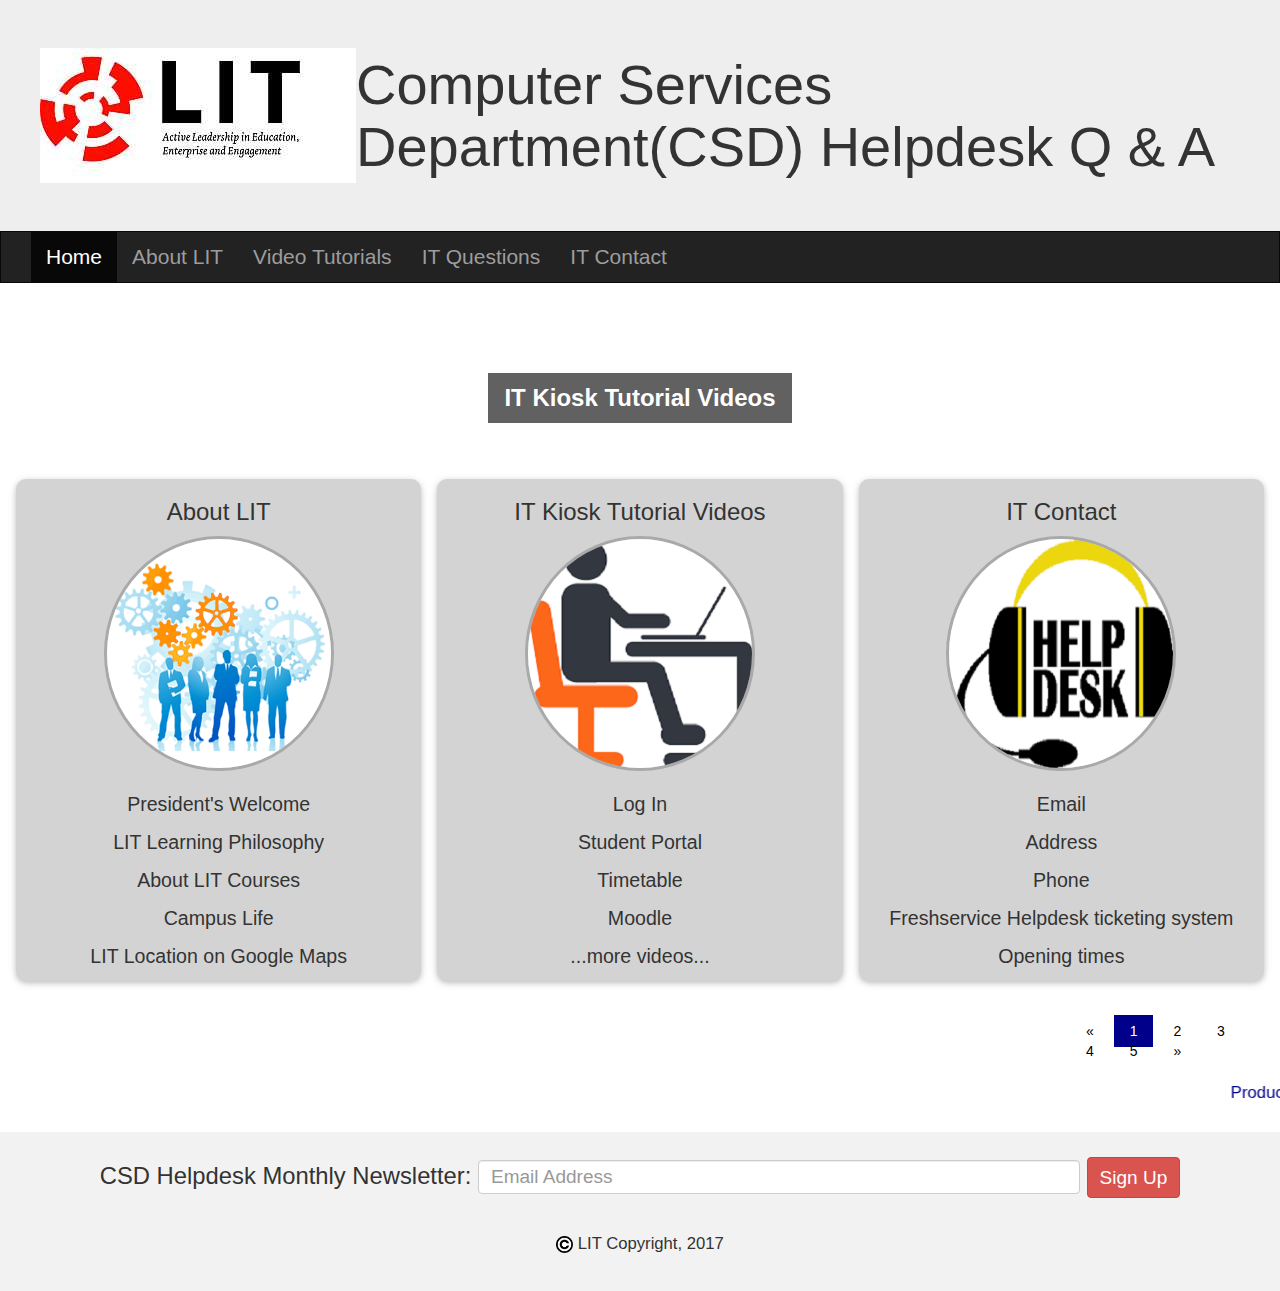
<file: index.HTML>
<!DOCTYPE html>
<html>
<title>Home Page</title>
<meta charset="UTF-8">
<meta name="viewport" content="width=device-width, initial-scale=1">
<link rel="stylesheet" href="https://www.w3schools.com/w3css/4/w3.css">

<link rel="stylesheet" href="https://cdnjs.cloudflare.com/ajax/libs/font-awesome/4.3.0/css/font-awesome.min.css">


	<link rel="stylesheet" href="https://maxcdn.bootstrapcdn.com/bootstrap/3.3.7/css/bootstrap.min.css">
	
  <script src="https://ajax.googleapis.com/ajax/libs/jquery/3.2.1/jquery.min.js"></script>
  <script src="https://maxcdn.bootstrapcdn.com/bootstrap/3.3.7/js/bootstrap.min.js"></script>
	
    
      <link rel="stylesheet" type="text/css" href="css/style.css">
    


    

    
       
    
  <style>
    /* Remove the navbar's default rounded borders and increase the bottom margin */ 
    .navbar {
      margin-bottom: 50px;
      border-radius: 0;
    }
    
    /* Remove the jumbotron's default bottom margin */ 
     .jumbotron {
      margin-bottom: 0;
    }
   
    /* Add a gray background color and some padding to the footer */
    footer {
      background-color: #f2f2f2;
      padding: 25px;
    }
  </style>
    
    </head>	
	

 
        	
<body>
    <div class="jumbotron">

    <div class="litlogo1">
        
       <img class="img-responsive" src="img/lit%20logo1.jpg" alt="LIT Logo">
        <h1>Computer Services Department(CSD) Helpdesk Q & A</h1>
      </div>
    </div>
    </div>

<nav class="navbar navbar-inverse">
  <div class="container-fluid">
    <div class="navbar-header">
      <button type="button" class="navbar-toggle" data-toggle="collapse" data-target="#myNavbar">
        <span class="icon-bar"></span>
        <span class="icon-bar"></span>
        <span class="icon-bar"></span>                        
      </button>
      
    </div>
    <div class="collapse navbar-collapse" id="myNavbar">
      <ul class="nav navbar-nav">
          
         <li class="active"><a href="index.html">Home</a></li>
                <li><a href="index1.html">About LIT</a></li>
		    <li><a href="index2.html">Video Tutorials</a></li>
        <li><a href="index3.html">IT Questions</a></li>
        <li><a href="index4.html">IT Contact</a></li>
      </ul>
   
    </div>
  </div>
</nav>
    

    
    


<!-- Header -->
    <div class="redcolour">
<header class="w3-container w3-theme w3-padding" id="myHeader">

  
  <div class="w3-center">

     
    <div class="w3-padding-32"> 
      <a href="index2.html" class="w3-btn w3-xlarge w3-dark-grey w3-hover-light-grey" onclick="document.getElementById('id01').style.display='block'" style="font-weight:900" "background-color:red;"></button>IT Kiosk Tutorial Videos</a>
    </div>
         
  </div>
        </div>


<!-- Modal -->

<div class="w3-row-padding w3-center w3-margin-top">
<div class="w3-third">
  <div class="w3-card-2 w3-container" style="min-height:460px">
  <h3>About LIT</h3>
      
      <a href="index1.html"><img src="img/circle%20contact2_1.png" class="w3-circle"></a>
  <br><br>
  <p>President's Welcome</p>
  <p>LIT Learning Philosophy</p>
  <p>About LIT Courses</p>
  <p>Campus Life</p>
<p>LIT Location on Google Maps</p>
  </div>
</div>

    
    
<div class="w3-third">
  <div class="w3-card-2 w3-container" style="min-height:460px">
  <h3>IT Kiosk Tutorial Videos</h3>
    
      <a href="index2.html"><img src="img/circle%20contact10_2_paint.png" class="w3-circle"></a>
<br><br>
  <p>Log In</p>
  <p>Student Portal</p>
  <p>Timetable</p>
  <p>Moodle</p>
 
	   <p>...more videos...</p>
  </div>
</div>

    
 
    
<div class="w3-third">
  <div class="w3-card-2 w3-container" style="min-height:460px">
  <h3>IT Contact</h3>
      <a href="index4.html"><img src="img/circle%20contact1_1.png" class="w3-circle"></a>
        <br><br>
  <p>Email</p>
  <p>Address</p>
  <p>Phone</p>
  <p>Freshservice Helpdesk ticketing system</p>
       <p>Opening times</p>
  </div>
</div>
</div>

<br>

     <div class="pagination">
  <a href="index.html">&laquo;</a>
  <a class="active" href="index.html">1</a>
           <a href="index1.html">2</a>
  <a href="index2.html">3</a>
  <a href="index3.html">4</a>
		   <a href="index4.html">5</a>
  <a href="index4.html">&raquo;</a>
         
</div>
        
        
        <br>
        
             <div class="marquee1">
    <marquee behavior="scroll" direction="left">Produced by Computer Services Department, LIT.</marquee>
        </div>
        
<br>
        

<footer class="container-fluid text-center">
  
  <form class="form-inline">CSD Helpdesk Monthly Newsletter:
    <input type="email" class="form-control" size="50" placeholder="Email Address">
    <button type="button" class="btn btn-danger">Sign Up</button>
  </form>
    <br>
     <p><img src="img/copyright-symbol2.png" alt="copyright symbol"> LIT Copyright, 2017</p> 
</footer>

</body>
</html>
</file>
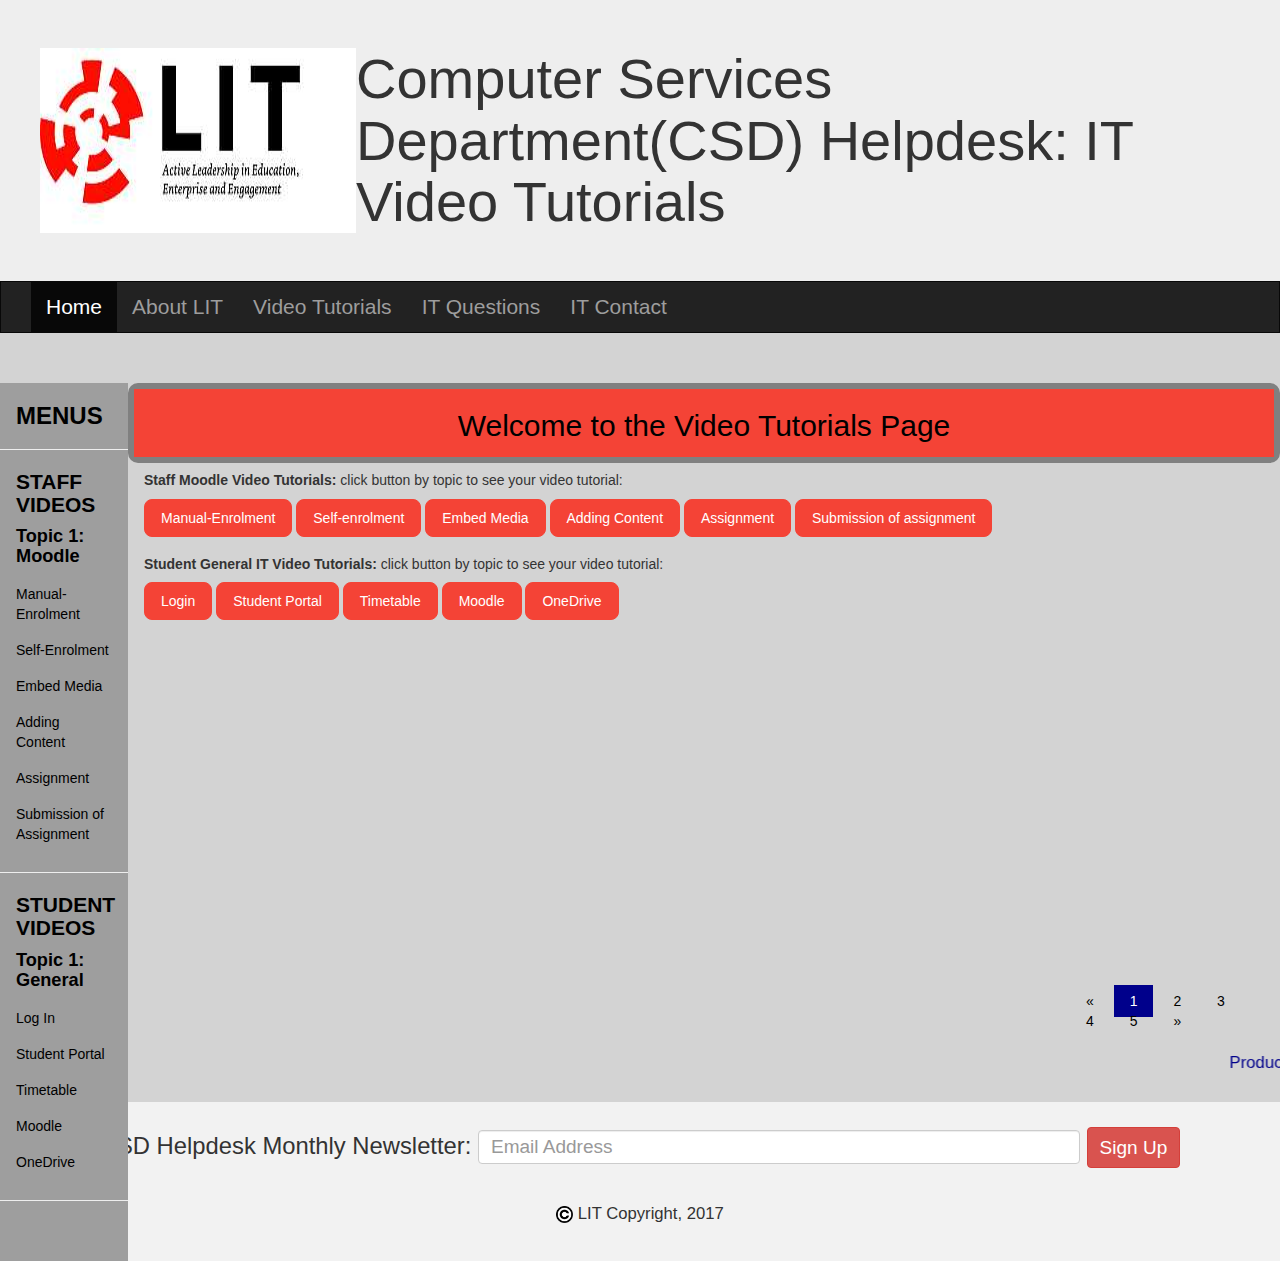
<file: index2.html>
<!DOCTYPE html>
<html>
<title>Video Tutorial Page</title>
<meta charset="UTF-8">
<meta name="viewport" content="width=device-width, initial-scale=1">
<link rel="stylesheet" href="https://www.w3schools.com/w3css/4/w3.css">

<link rel="stylesheet" href="https://cdnjs.cloudflare.com/ajax/libs/font-awesome/4.3.0/css/font-awesome.min.css">


	<link rel="stylesheet" href="https://maxcdn.bootstrapcdn.com/bootstrap/3.3.7/css/bootstrap.min.css">
	
  <script src="https://ajax.googleapis.com/ajax/libs/jquery/3.2.1/jquery.min.js"></script>
  <script src="https://maxcdn.bootstrapcdn.com/bootstrap/3.3.7/js/bootstrap.min.js"></script>
	
    
      <link rel="stylesheet" type="text/css" href="css/style.css">
    



    

    
       
    
  <style>
    /* Remove the navbar's default rounded borders and increase the bottom margin */ 
    .navbar {
      margin-bottom: 50px;
      border-radius: 0;
    }
    
    /* Remove the jumbotron's default bottom margin */ 
     .jumbotron {
      margin-bottom: 0;
    }
   
    /* Add a gray background color and some padding to the footer */
    footer {
      background-color: #f2f2f2;
      padding: 25px;
    }
	  body{
		  background-color: lightgray;
	  }
	  
	  
	  
  </style>
    
    </head>	
	

 
        	

    <div class="jumbotron">

    <div class="litlogo1">
        
       <img class="img-responsive" src="img/lit%20logo1.jpg" alt="LIT Logo">
        <h1>Computer Services Department(CSD) Helpdesk: IT Video Tutorials</h1>
      </div>
    </div>
    </div>

<nav class="navbar navbar-inverse">
  <div class="container-fluid">
    <div class="navbar-header">
      <button type="button" class="navbar-toggle" data-toggle="collapse" data-target="#myNavbar">
        <span class="icon-bar"></span>
        <span class="icon-bar"></span>
        <span class="icon-bar"></span>                        
      </button>
      
    </div>
    <div class="collapse navbar-collapse" id="myNavbar">
      <ul class="nav navbar-nav">
          
         <li class="active"><a href="index.html">Home</a></li>
                <li><a href="index1.html">About LIT</a></li>
		  <li><a href="index2.html">Video Tutorials</a></li>
		  <li><a href="index3.html">IT Questions</a></li>
        <li><a href="index4.html">IT Contact</a></li>
      </ul>
   
    </div>
  </div>
</nav>
    
<body>
<!--sidebar-->

<div class="w3-sidebar w3-bar-block w3-gray" style="width:10%">
	
<div class="tutorialsidebar">
	<h3><b>MENUS</b></h3>
	<hr>
	<h4><b>STAFF VIDEOS</b></h4>
	<h5><b>Topic 1: Moodle</b></h5>
	  <a href="https://1drv.ms/v/s!AqWhUA2GcLHTgyDFajxgOiwdvVV9" class="w3-bar-item w3-button">Manual-Enrolment</a>
	
  <a href="https://1drv.ms/v/s!AqWhUA2GcLHTgyFtkgEahZXbe4zE" class="w3-bar-item w3-button">Self-Enrolment</a>
	
  <a href="https://1drv.ms/u/s!AqWhUA2GcLHTgyI7Txiv7xIGtGCH" class="w3-bar-item w3-button">Embed Media</a>
	
	 <a href="https://1drv.ms/v/s!AqWhUA2GcLHTgyN5Y1IYuDaiG_jC" class="w3-bar-item w3-button">Adding Content</a>
	
	<a href="https://1drv.ms/u/s!AqWhUA2GcLHTgySy_Tr1yuE5SLAp" class="w3-bar-item w3-button">Assignment</a>
	
	<a href="https://studentlit-my.sharepoint.com/personal/k00121609_student_lit_ie/_layouts/15/guestaccess.aspx?folderid=1651017f370ee4ef5a4a7043c503fdd1a&authkey=AcMPKQVhJ9OYahFOhWY5tOo" class="w3-bar-item w3-button">Submission of Assignment</a>
	
	<hr>
	<h4><b>STUDENT VIDEOS</b></h4>
		<h5><b>Topic 1: General</b></h5>
  <a href="#" class="w3-bar-item w3-button">Log In</a>
  <a href="#" class="w3-bar-item w3-button">Student Portal</a>
  <a href="#" class="w3-bar-item w3-button">Timetable</a>
	 <a href="#" class="w3-bar-item w3-button">Moodle</a>
	 <a href="#" class="w3-bar-item w3-button">OneDrive</a>
<hr>
</div>
</div>

<!--this is the first page div that moves it over from the menu bar-->
<div style="margin-left:10%">

<!--page header text-->
	<div class="tutorialheader">
<div class="w3-container w3-red">
  <h2>Welcome to the Video Tutorials Page</h2>
</div>
</div>
	
	
<!--page container-->
	
<div class="w3-container">



	<!--card divs below-->
</div>

</div>

<!--button row 1-->
			<div style="margin-left:10%">	
		<div class="w3-container">
<h5><b>Staff Moodle Video Tutorials:</b> click button by topic to see your video tutorial:</h5>
			
			<div class="w3-bar">
<p>
  	  <a href="https://1drv.ms/v/s!AqWhUA2GcLHTgyDFajxgOiwdvVV9" class="w3-button w3-red w3-border w3-border-red w3-round-large w3-hover-gray">Manual-Enrolment</a>
	
	 <a href="https://1drv.ms/v/s!AqWhUA2GcLHTgyFtkgEahZXbe4zE" class="w3-button w3-red w3-border w3-border-red w3-round-large w3-hover-pgray">Self-enrolment</a>
	
	 <a href="https://1drv.ms/u/s!AqWhUA2GcLHTgyI7Txiv7xIGtGCH" class="w3-button w3-red w3-border w3-border-red w3-round-large w3-hover-gray">Embed Media</a>
	
	 <a href="https://1drv.ms/v/s!AqWhUA2GcLHTgyN5Y1IYuDaiG_jC" class="w3-button w3-red w3-border w3-border-red w3-round-large w3-hover-pgray">Adding Content</a>
	
	<a href="https://1drv.ms/u/s!AqWhUA2GcLHTgySy_Tr1yuE5SLAp" class="w3-button w3-red w3-border w3-border-red w3-round-large w3-hover-pgray">Assignment</a>
	
	 <a href="https://1drv.ms/u/s!AqWhUA2GcLHTgySy_Tr1yuE5SLAp" class="w3-button w3-red w3-border w3-border-red w3-round-large w3-hover-pgray">Submission of assignment</a>
	
</p>			
						</div>			
					</div>				
					</div>
	
<!--button row 2-->
					
					<div style="margin-left:10%">	
		<div class="w3-container">
<h5><b>Student General IT Video Tutorials:</b> click button by topic to see your video tutorial:</h5>
			<div class="w3-bar">
<p>
  	  <a href="#" class="w3-button w3-red w3-border w3-border-red w3-round-large w3-hover-gray">Login</a>
	 <a href="#"class="w3-button w3-red w3-border w3-border-red w3-round-large w3-hover-pgray">Student Portal</a>
	
	 <a href=""class="w3-button w3-red w3-border w3-border-red w3-round-large w3-hover-gray">Timetable</a>
	
	 <a href="#" class="w3-button w3-red w3-border w3-border-red w3-round-large w3-hover-pgray">Moodle</a>
	 <a href="#" class="w3-button w3-red w3-border w3-border-red w3-round-large w3-hover-pgray">OneDrive</a>
</p>			
						</div>			
					</div>				
					</div>
					<br>
					<br>
	<br>
	<br>
	<br>
	<br>
	<br>
	<br>
	<br>
	<br>
	<br>
	<br>
	<br>
	<br>
	<br>
	
	
	
	
	
	

<br><br>
  <div class="pagination">
  <a href="index.html">&laquo;</a>
  <a class="active" href="index.html">1</a>
           <a href="index1.html">2</a>
  <a href="index2.html">3</a>
  <a href="index3.html">4</a>
		   <a href="index4.html">5</a>
  <a href="index4.html">&raquo;</a>
         
</div>
       
        
        
        <br>
        
             <div class="marquee1">
    <marquee behavior="scroll" direction="left">Produced by Computer Services Department, LIT.</marquee>
        </div>
        
<br>
        

<footer class="container-fluid text-center">
  
  <form class="form-inline">CSD Helpdesk Monthly Newsletter:
    <input type="email" class="form-control" size="50" placeholder="Email Address">
    <button type="button" class="btn btn-danger">Sign Up</button>
  </form>
    <br>
     <p><img src="img/copyright-symbol2.png" alt="copyright symbol"> LIT Copyright, 2017</p> 
</footer>



<script>
// Script to open and close sidebar
function w3_open() {
    document.getElementById("mySidebar").style.display = "block";
    document.getElementById("myOverlay").style.display = "block";
}
 
function w3_close() {
    document.getElementById("mySidebar").style.display = "none";
    document.getElementById("myOverlay").style.display = "none";
}
</script>



</body>
</html>
</file>
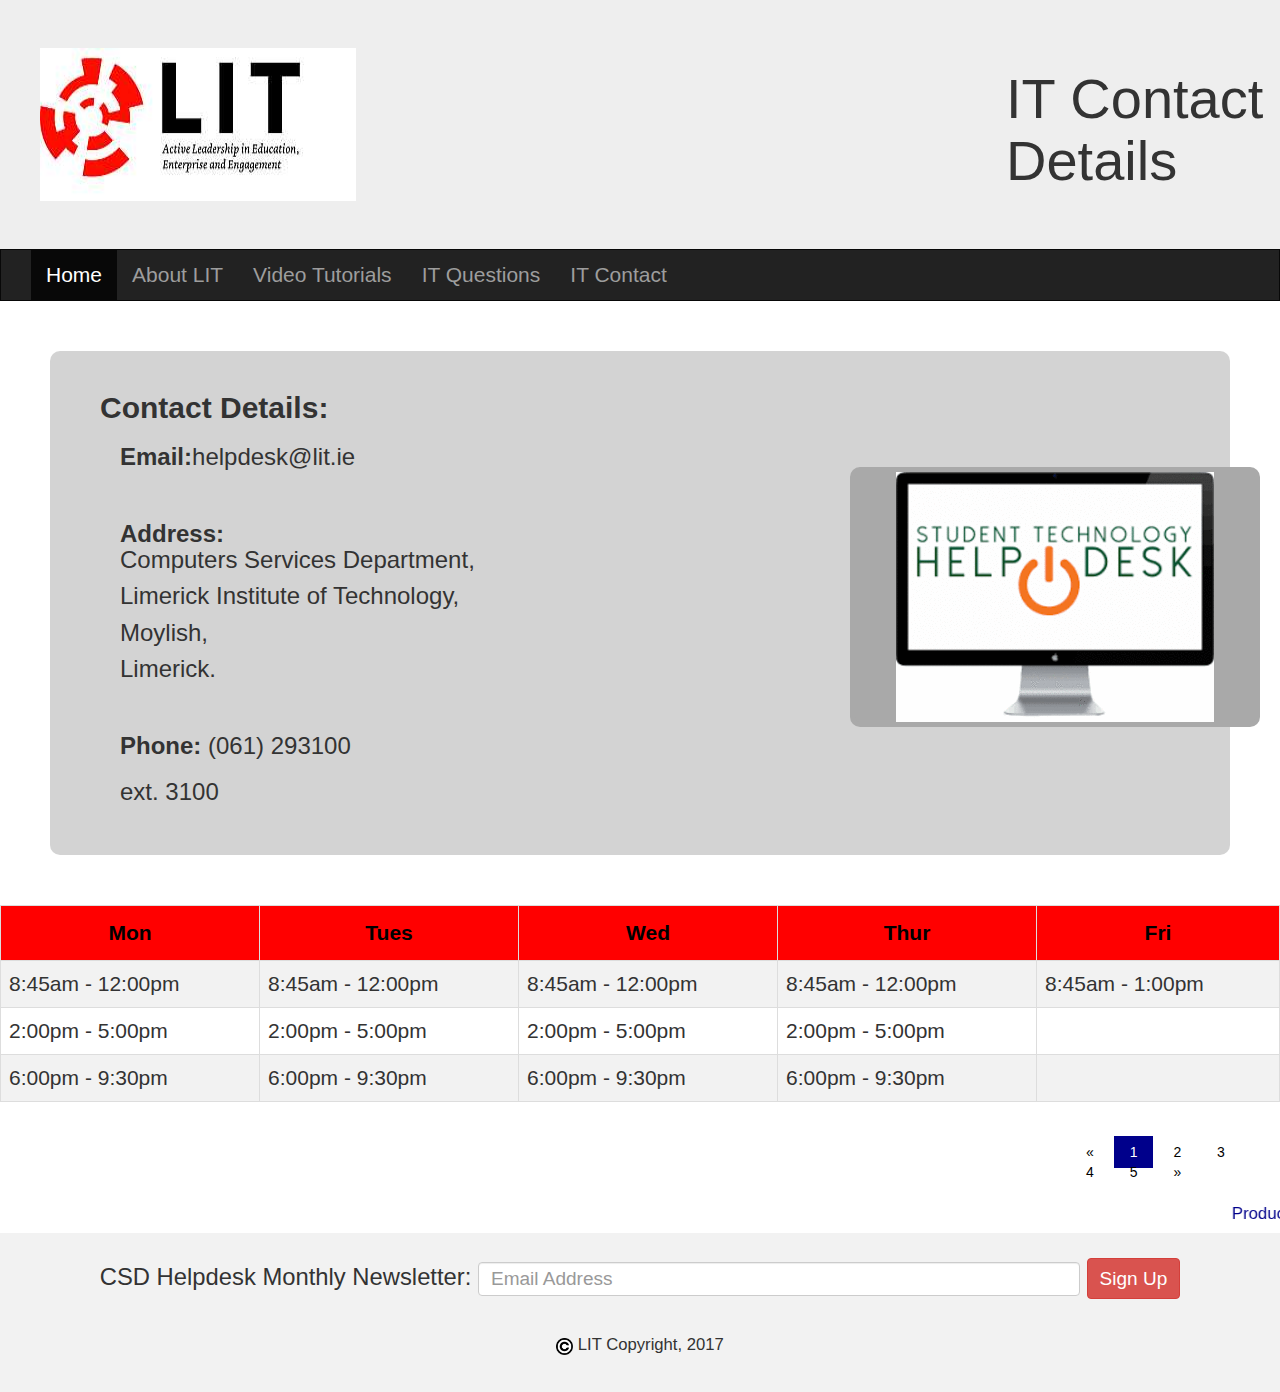
<file: index4.html>
<!DOCTYPE html>
<html lang="en">
<head>
  <title>Contact Page</title>
  <meta charset="utf-8">
  <meta name="viewport" content="width=device-width, initial-scale=1">
  
	<link rel="stylesheet" href="https://maxcdn.bootstrapcdn.com/bootstrap/3.3.7/css/bootstrap.min.css">
	
  <script src="https://ajax.googleapis.com/ajax/libs/jquery/3.2.1/jquery.min.js"></script>
  <script src="https://maxcdn.bootstrapcdn.com/bootstrap/3.3.7/js/bootstrap.min.js"></script>
      <link rel="stylesheet" type="text/css" href="css/style.css">
    	
    
    
    <link rel="stylesheet" href="https://cdnjs.cloudflare.com/ajax/libs/font-awesome/4.3.0/css/font-awesome.min.css">


	
    
  

    
  <style>
    /* Remove the navbar's default rounded borders and increase the bottom margin */ 
    .navbar {
      margin-bottom: 50px;
      border-radius: 0;
    }
    
    /* Remove the jumbotron's default bottom margin */ 
     .jumbotron {
      margin-bottom: 0;
    }
   
    /* Add a gray background color and some padding to the footer */
    footer {
      background-color: #f2f2f2;
      padding: 25px;
    }
	  
	  
	  
	  
  </style>
    
    </head>
	
	
<body>
      <div class="jumbotron">

    <div class="litlogo">
        
       <img class="img-responsive" src="img/lit%20logo1.jpg" alt="LIT Logo"><h1>IT Contact Details</h1>
      </div>
    </div>
    </div>


<nav class="navbar navbar-inverse">
  <div class="container-fluid">
    <div class="navbar-header">
      <button type="button" class="navbar-toggle" data-toggle="collapse" data-target="#myNavbar">
        <span class="icon-bar"></span>
        <span class="icon-bar"></span>
        <span class="icon-bar"></span>                        
      </button>
      
    </div>
    <div class="collapse navbar-collapse" id="myNavbar">
      <ul class="nav navbar-nav">
          
       <li class="active"><a href="index.html">Home</a></li>
        <li><a href="index1.html">About LIT</a></li>
		   <li><a href="index2.html">Video Tutorials</a></li>
        <li><a href="index3.html">IT Questions</a></li>
        <li><a href="index4.html">IT Contact</a></li>
      </ul>
     
    </div>
  </div>
</nav>
    
    
    <div class="contact1">
        <h2><b>Contact Details:</b></h2>

        
    <h3><b>Email:</b>helpdesk@lit.ie</h3>
    <br>
        
    <h3><b>Address:</b> <p>Computers Services Department,</p>
        <p>Limerick Institute of Technology,</p>
        <p>Moylish,</p>
        <p>Limerick.</p></h3>
    <br>
        <h3><b>Phone: </b>(061) 293100</h3>
        <h3>ext. 3100</h3>
        <br>
        
 
  
        
       
        
         <img src="img/Webp.net-gifmaker%20(5).gif" alt="gif">
        
          <div class="portal1">
              <figure>
            <a href="http://helpdesk.lit.ie">
                <img src="img/CSD%20Portal%20helpdesk.PNG" alt="portal link"></a>
                  <b><figcaption><p>LIT CSD Helpdesk</p><p>"Freshservice"</p>
					  <p> Ticketing System:</p></figcaption></b>
                  </figure>
      </div>  
   
        </div>
    
    
  
   
       <table id="customers">
  <tr>
    <th>Mon</th>
    <th>Tues</th>
    <th>Wed</th>
    <th>Thur</th>
    <th>Fri</th>
  </tr>
  <tr>
    <td>8:45am - 12:00pm</td>
    <td>8:45am - 12:00pm</td>
    <td>8:45am - 12:00pm</td>
    <td>8:45am - 12:00pm</td>
    <td>8:45am - 1:00pm</td>
  </tr>
  <tr>
    <td>2:00pm - 5:00pm</td>
    <td>2:00pm - 5:00pm</td>
    <td>2:00pm - 5:00pm</td>
    <td>2:00pm - 5:00pm</td>
 <td></td>
  </tr>
  <tr>
    <td>6:00pm - 9:30pm</td>
    <td>6:00pm - 9:30pm</td>
    <td>6:00pm - 9:30pm</td>
    <td>6:00pm - 9:30pm</td>
 <td></td>
  </tr>
  
 
</table>
        
        
 <br>
        
  <div class="pagination">
  <a href="index.html">&laquo;</a>
  <a class="active" href="index.html">1</a>
           <a href="index1.html">2</a>
  <a href="index2.html">3</a>
  <a href="index3.html">4</a>
		   <a href="index4.html">5</a>
  <a href="index4.html">&raquo;</a>
         
</div>
       
    
    <br>
 
     
        
        
        
           <div class="marquee1">
    <marquee behavior="scroll" direction="left">Produced by Computer Services Department, LIT.</marquee>
        </div>
    
    
        
        
        
        

<footer class="container-fluid text-center">
  
  <form class="form-inline">CSD Helpdesk Monthly Newsletter:
    <input type="email" class="form-control" size="50" placeholder="Email Address">
    <button type="button" class="btn btn-danger">Sign Up</button>
  </form>
    <br>
     <p><img src="img/copyright-symbol2.png" alt="copyright symbol"> LIT Copyright, 2017</p> 
</footer>

</body>
</html>
</file>
<file: css/style.css>
.jumbotron .litlogo{
    display:flex;
  
}

.jumbotron .litlogo img{
    position:static;
    padding-left: 40px;

}


.jumbotron .litlogo h1{
    font-size: 4em;
 margin-left: 650px;
}


.jumbotron .litlogo1{
    display:flex;
  
}

.jumbotron .litlogo1 img{
    position:static;
    padding-left: 40px;

}


.jumbotron .litlogo1 h1{
    font-size: 4em;
    margin: auto;
}


.w3-card-2{
    background-color: lightgray;
    border-radius: 10px;
    
}

.w3-card-2 i{
  color:red;
}

.w3-card-2 img{
    border:3px solid darkgray;
    width: 230px;
    height: 235px
}

.w3-card-2 p{
    font-size: 1.4em;
}


.w3-card-2 i:hover{
    color: darkslategray;
}




nav{
    font-size: 1.5em;
}

h4{
    font-size: 1.6em;
    padding-left: 10px;
    color: black;
}

/* unvisited link */
a:link {
    color: blue;
}

/* visited link */
a:visited {
    color: darkblue;
}

/* mouse over link */
a:hover {
    color: red;
}

/* selected link */
a:active {
    color: lightgray;
}

.contact1{
    background-color: lightgray;
    margin: 50px;
    border-radius: 10px;
    padding-top: 20px;
}


.contact1 h2{
    margin-left: 50px;

}

.contact2{
	
}

.contact1 h3{
    margin-left: 70px;
}

.questions h1{
     margin-left: 50px;
}

.questions h2{
     margin-left: 50px;
}

.questions p{
     margin-left: 80px;
}

.marquee1{
    font-size: 1.2em;
    color: darkblue;
}


.pagination {
  margin-left: 1070px;

}

.pagination a {
    color: black;
    float: center;
    padding: 8px 16px;
    text-decoration: none;
    transition: background-color .3s;
}

.pagination a.active {
    background-color: darkblue;
    color: white;
}

.pagination a:hover:not(.active) {background-color: lightgrey;}




.started h2{
    margin-left: 80px;
}



/*index8.html*/
* {
    box-sizing: border-box;
}
#gettingstarted img {
    width: 60%;
    height: auto;
}
#gettingstarted.row:after {
    content: "";
    clear: both;
    display: table;
}
#gettingstarted [class*="col-"] {
 
    padding: 15px;
    width: 61%;
}


#gettingstarted .header1 {
    background-color: #9933cc;
    color: #ffffff;
    padding: 15px;
    width: 60%;
}
#gettingstarted .menu ul {
    list-style-type: none;
    margin: 0;
    padding: 0;
}
#gettingstarted .menu li {
    padding: 8px;
    margin-bottom: 7px;
    background-color :#33b5e5;
    color: #ffffff;
    box-shadow: 0 1px 3px rgba(0,0,0,0.12), 0 1px 2px rgba(0,0,0,0.24);
}
#gettingstarted .menu li:hover {
    background-color: #0099cc;
}
#gettingstarted .aside {
    background-color: #33b5e5;
    padding: 15px;
    color: #ffffff;
    text-align: center;
    font-size: 14px;
    box-shadow: 0 1px 3px rgba(0,0,0,0.12), 0 1px 2px rgba(0,0,0,0.24);
}

/*completed index8.html*/


/*index3.html*/
.newspaper {
    -webkit-column-count: 3; /* Chrome, Safari, Opera */
    -moz-column-count: 3; /* Firefox */
    column-count: 3;
    -webkit-column-gap: 40px; /* Chrome, Safari, Opera */
    -moz-column-gap: 40px; /* Firefox */
    column-gap: 40px;
    -webkit-column-rule: 1px solid lightblue; /* Chrome, Safari, Opera */
    -moz-column-rule: 1px solid lightblue; /* Firefox */
    column-rule: 1px solid lightblue;
    padding: 50px 80px;
}

h2 {
    -webkit-column-span: all; /* Chrome, Safari, Opera */
    column-span: all;
}

/*index3.html*/


.gif1{
    margin-left: 750px;
    margin-top: -350px;
}


.contact1 img{
    margin-left: 800px;
    margin-top: -500px;
    border: 5px solid darkgray;
     background-color: darkgray;
    border-radius: 10px;
}

.portal1 a img{
    margin-left: 1850px;
    width: 350px;
    
}

figcaption {
    margin-left: 1570px;
    margin-top: -370px;
    width: 450px;
    font-size: 2.0em;

}


.w3-center a:hover{
        text-decoration: none;
    }


/*tables*/
#customers {
    font-size: 1.5em;
    border-collapse: collapse;
    width: 100%;
    
}

#customers td, #customers th {
    border: 1px solid #ddd;
    padding: 8px;
}

#customers tr:nth-child(even){background-color: #f2f2f2;}

#customers tr:hover {background-color: #ddd;}

#customers th {
    padding-top: 12px;
    padding-bottom: 12px;
    text-align: center;
    background-color:red;
    color: black;
}

/*close of tables*/


footer {
     font-size: 1.7em;
}

footer p{
     font-size: .7em;
}

footer p img{
    width: 17px;
}


.form-inline button{
     font-size: .8em;
}

.form-inline input{
     font-size: .8em;
}

#menu{
    color: darkblue;
}

.marquee2{
    font-size: 2em;
    color: darkblue;
}

/*this is the top section of the page*/
.w3-main{
    background-color: lightgray;
	  margin: 50px;
    border-radius: 10px;
    padding-top: 20px;
	   box-shadow: 0 4px 8px 0 rgba(0,0,0,0.2);
    transition: 0.3s;
 
}

.w3-main h1{
    margin-left: 40px;
}

.w3-main p{
    margin-left: 40px;
}




.col-container {
    display: table;
    width: 100%;
}

.col {
    display: table-cell;
    padding: 16px;
}



/*promotional video*/

.w3-row iframe{
    padding-bottom: 50px;
}
/*video finish*/

.about1{
    margin-left: 40px;
	

}

.about2{
    margin-left: 50px;

}

.about3 h1{
      margin-left: 50px;
	
}



.maps{
	margin:50px;
}



/*About Page top section including css code above this*/









.cards12 h2{
   text-align: center;
}

/*first card*/
.card {
    margin-left: 50px;
    box-shadow: 0 4px 8px 0 rgba(0,0,0,0.2);
    transition: 0.3s;
    width: 40%;
	background-color: lightgray;
	border-radius: 10px;
	padding: 20px;
}

.card:hover {
    box-shadow: 0 8px 16px 0 rgba(0,0,0,0.2);
}

.container {
    padding: 2px 16px;
}


/*second card*/
.card1 {
    margin-left: 40px;
    box-shadow: 0 4px 8px 0 rgba(0,0,0,0.2);
    transition: 0.3s;
    width: 40%;
	background-color: lightgray;
	border-radius: 10px;
	padding: 20px;
}

.card1:hover {
    box-shadow: 0 8px 16px 0 rgba(0,0,0,0.2);
}

.container {
    padding: 2px 16px;
}

/*third card*/
.card2 {
    margin-left: 40px;
    box-shadow: 0 4px 8px 0 rgba(0,0,0,0.2);
    transition: 0.3s;
    width: 40%;
	background-color: lightgray;
	border-radius: 10px;
	padding: 20px;
}

.card2:hover {
    box-shadow: 0 8px 16px 0 rgba(0,0,0,0.2);
}

.container {
    padding: 2px 16px;
}


/*fourth card*/

.card3 {
    margin-left: 40px;
    box-shadow: 0 4px 8px 0 rgba(0,0,0,0.2);
    transition: 0.3s;
    width: 40%;
}

.card3:hover {
    box-shadow: 0 8px 16px 0 rgba(0,0,0,0.2);
}

.container {
    padding: 2px 16px;
}




.cards12{
    display:flex;
  margin-right: 40px;
}


.cards12 h1{
    margin-left: 40px;
   
}

.col h1{
    color: black;
}

.panel-body h2{
    color: black;
}


.panel-heading{
    border: 8px solid red;
}


.flex-container {
    display: -webkit-flex;
    display: flex;
    width: 400px;
    height: 250px;
    background-color: lightgrey;
}

.flex-item {
    background-color: cornflowerblue;
    width: 100px;
    height: 100px;
    margin: 10px;
}



#videos1{
	margin-left: 300px;
}

#videos1 img{
	width: 120px;
	margin-left: 250px;
}


.frames1{
	 background-color: lightgray;
    border-radius: 10px;
	border: 5px solid darkgray;
   
}

.frames2{
	 background-color: lightgray;
    border-radius: 10px;
	border: 5px solid darkgray;
   
}


.frames3{
	 background-color: lightgray;
    border-radius: 10px;
	border: 5px solid darkgray;
   
}


/*tutorials page*/

.tutorialheader{
	border: 6px solid gray;
	border-radius: 10px;
	
}

.tutorialheader h2{
	color: black;
	text-align: center;
	padding-bottom: 5px;
}

.w3-sidebar a{
	color: black;
}



.tutorialsidebar h3{
	color: black;
	padding-left: 16px;
}



.tutorialsidebar h5{
	color: black;
	padding-left: 16px;
	font-size: 1.3em;
}


.tutorialsidebar h4{
	color: black;
	padding-left: 16px;
	font-size: 1.5em;
}


.allcards1{
	display: flex;
}


.allcards1 p{
	padding-top: 10px;
}




/*new first section*/
/*first card*/
.card {
    margin-left: 50px;
    box-shadow: 0 4px 8px 0 rgba(0,0,0,0.2);
    transition: 0.3s;
    width: 40%;
	background-color: lightgray;
	border-radius: 10px;
	padding: 20px;
}

.card:hover {
    box-shadow: 0 8px 16px 0 rgba(0,0,0,0.2);
}

.container {
    padding: 2px 16px;
}


/*second card*/
.card7 {
    margin-left: 40px;
    box-shadow: 0 4px 8px 0 rgba(0,0,0,0.2);
    transition: 0.3s;
   
	background-color: lightgray;
	border-radius: 10px;
	padding: 20px;
	width: 100%;
}

.card7:hover {
    box-shadow: 0 8px 16px 0 rgba(0,0,0,0.2);
}

.card8 {
    margin-left: 40px;
    box-shadow: 0 4px 8px 0 rgba(0,0,0,0.2);
    transition: 0.3s;
  
	background-color: lightgray;
	border-radius: 10px;
	padding: 20px;
	width: 100%;
}

.card7:hover {
    box-shadow: 0 8px 16px 0 rgba(0,0,0,0.2);
}

.photo1{
	
}




.container { 
    padding: 2px 16px;
}



.pres1 img{
	float: right;
	padding: 0px 30px 30px 30px;
	
	
}








.pres2 a img{
	float: right;
	padding: 0px 30px 30px 30px;
	width: 850px;
	height: 450px;
    z-index: 1;
}

.pres2 h1{
	padding-top: 20px;
	
}


.aboutbutton{
	text-align:center;
	padding: 30px;
	background-color: lightgray;
	  margin: 40px;
    box-shadow: 0 4px 8px 0 rgba(0,0,0,0.2);
    transition: 0.3s;

	border-radius: 10px;
}
</file>
